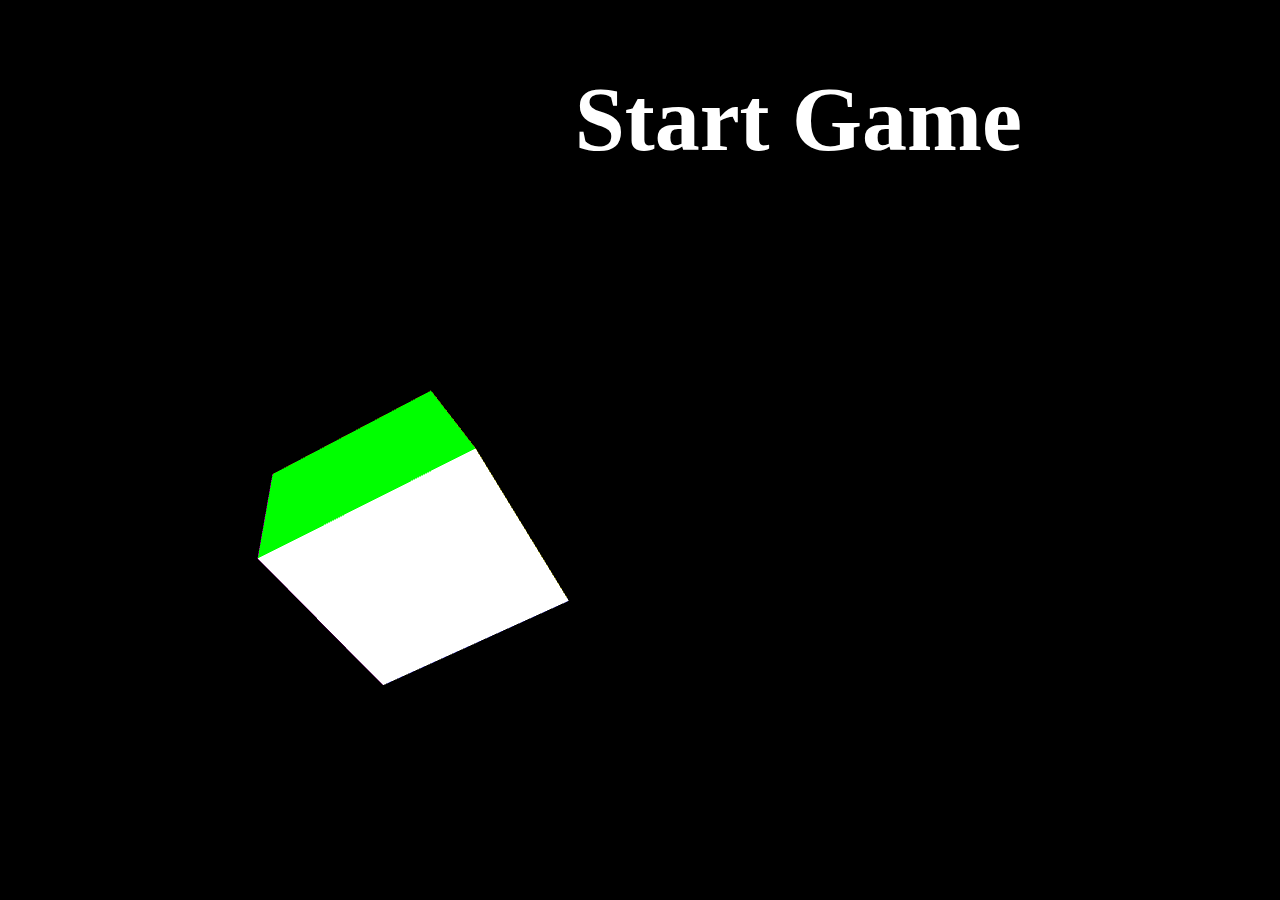
<file: index.html>
<!DOCTYPE html>
<html>

<head>
  <meta charset="utf-8" />
  <title>Main-Game</title>
  <link rel="stylesheet" type="text/css" media="screen" href="main.css" />
</head>

<body onload="initDemo();">
  <embed src="/Assets/story time.ogg" width="180" height="90" loop="true" autostartfalse="false" hidden="true">

  <script src="/JS/gl-matrix.js"></script>
  <script src="main.js"></script>
  <a href="/initialLoad.html">
    <h1>Start Game</h2>
  </a>
</body>

</html>
</file>
<file: main.css>
h1{
float: right;
margin-right: 250px;
font-size: 90px;
color: white;
}

body{
background-color: black;
}

a{
  text-decoration: none;
  color:inherit;
}

a h1:hover{
  color: yellow;
}
</file>
